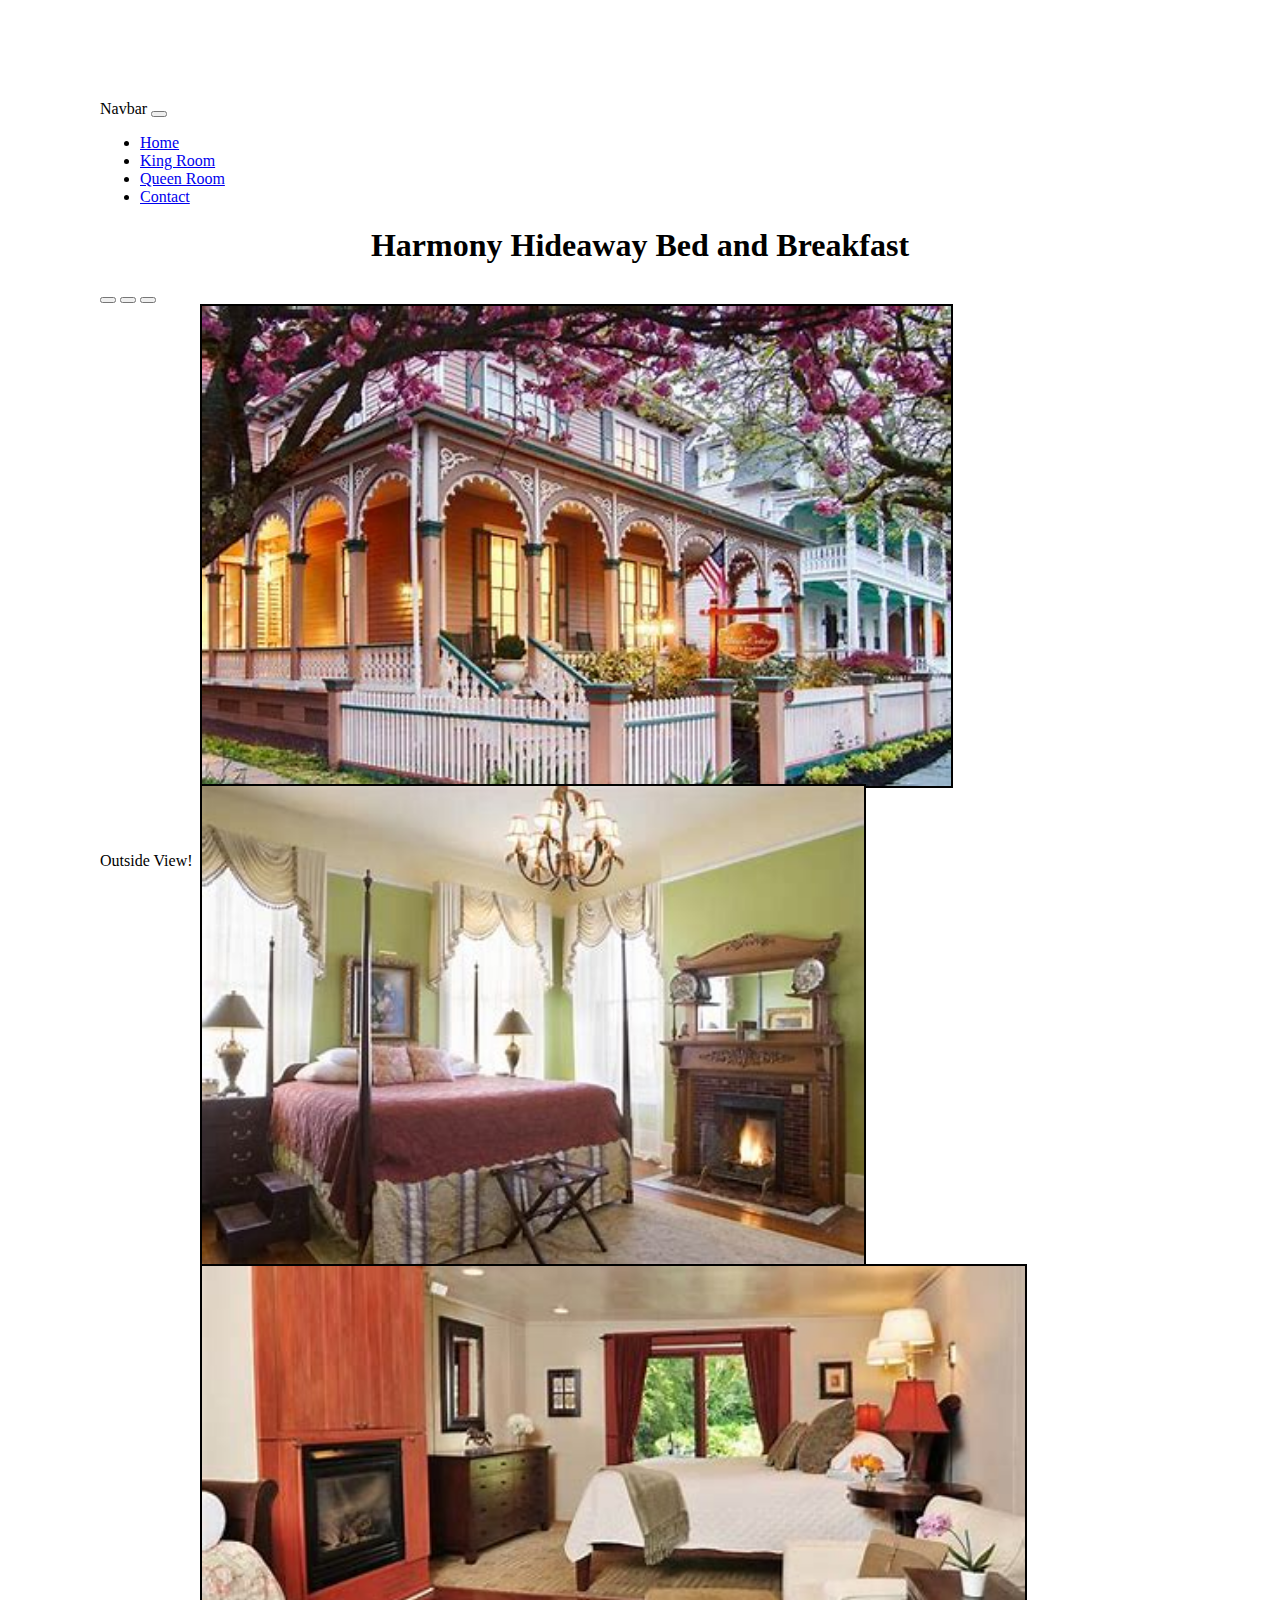
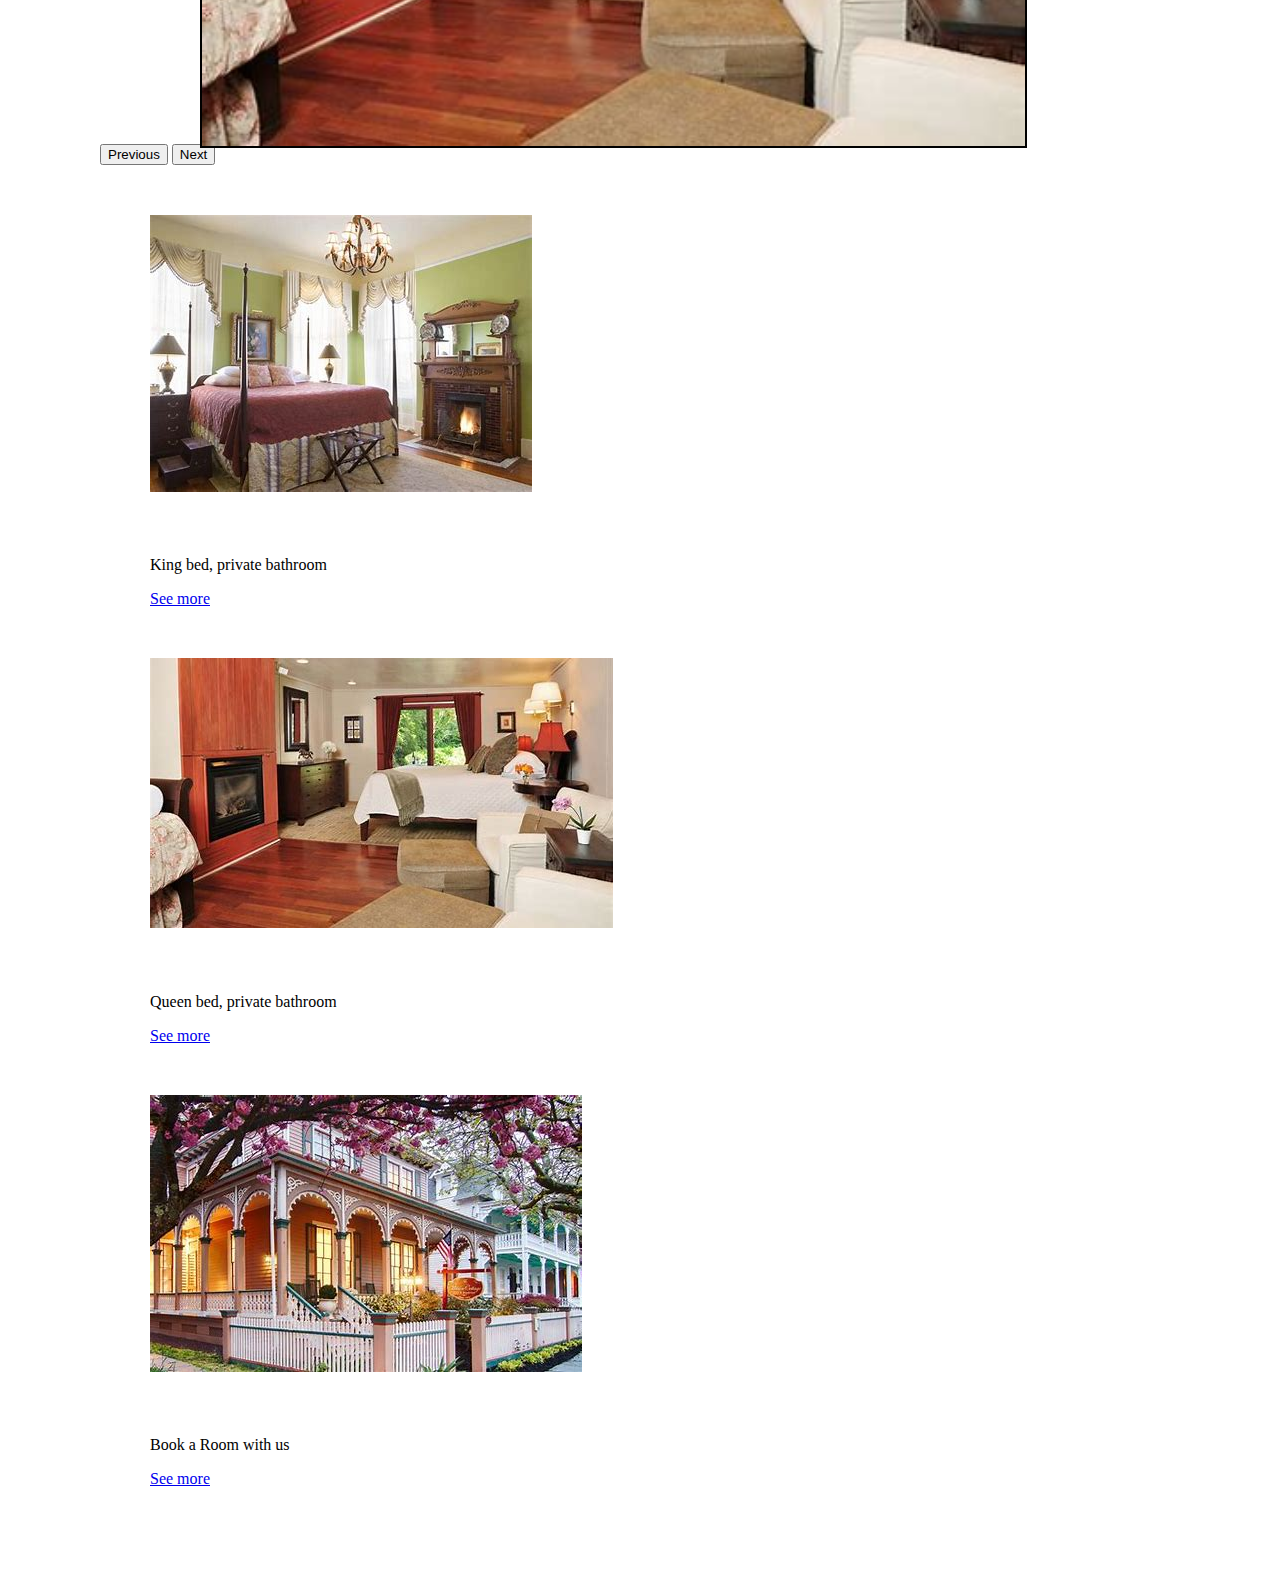
<file: index.html>
<!DOCTYPE html>
<html lang="en">

<head>
    <meta charset="utf-8">
    <meta name="viewport" content="width=device-width, initial-scale=1">
    <title>Bootstrap</title>
    <link href="https://cdn.jsdelivr.net/npm/bootstrap@5.3.2/dist/css/bootstrap.min.css" rel="stylesheet"
        integrity="sha384-T3c6CoIi6uLrA9TneNEoa7RxnatzjcDSCmG1MXxSR1GAsXEV/Dwwykc2MPK8M2HN" crossorigin="anonymous">
    <link href="style.css" rel="stylesheet">
</head>

<body>
    <!-- NAVBAR -->

    <nav class=" navbar fixed-top navbar-expand-sm navbar-light bg-light">
        <span class="navbar-brand mb-0 h1"> Navbar</span>
        <button type="button" data-bs-toggle="collapse" data-bs-target="#navbarNav" class="navbar-toggler"
            aria-controls="navbarNav" aria-expanded="false" aria-label="Toggle navigation">
            <span class="navbar-toggler-icon"></span>
        </button>
        <div class="collapse navbar-collapse" id="navbarNav">
            <ul class="navbar-nav">
                <li class="nav-item active">
                    <a href="index.html" class="nav-link active"> Home</a>
                </li>
                <li class="nav-item active">
                    <a href="#" class="nav-link"> King Room</a>
                </li>
                <li class="nav-item active">
                    <a href="#" class="nav-link"> Queen Room</a>
                </li>
                <li class="nav-item active">
                    <a href="contact.html" class="nav-link"> Contact</a>
                </li>
            </ul>

        </div>
    </nav>


    <h1>Harmony Hideaway Bed and Breakfast</h1>
    <script src="https://cdn.jsdelivr.net/npm/bootstrap@5.3.2/dist/js/bootstrap.bundle.min.js"
        integrity="sha384-C6RzsynM9kWDrMNeT87bh95OGNyZPhcTNXj1NW7RuBCsyN/o0jlpcV8Qyq46cDfL"
        crossorigin="anonymous"></script>

    <!-- CAROUSEL -->
    <div id="carousel" class="carousel slide">
        <div class="carousel-indicators">
            <button type="button" data-bs-target="#carousel" data-bs-slide-to="0" class="active" aria-current="true"
                aria-label="Slide 1"></button>
            <button type="button" data-bs-target="#carousel" data-bs-slide-to="1" aria-label="Slide 2"></button>
            <button type="button" data-bs-target="#carousel" data-bs-slide-to="2" aria-label="Slide 3"></button>
        </div>
        <div class="carousel-inner">
            <div class="carousel-item active c-item">
                <img src="outside.jpg" class="d-block w-100 c-img" alt="slide1">
                <div class="carousel-caption ">
                    <h5>1532 W. Commercial St. Buffalo MO 65622</h5>
                    <p>Outside View!</p>
                </div>
            </div>
            <div class="carousel-item c-item">
                <img src="king.jpg" class="d-block w-100 c-img" alt="slide2">
                <div class="carousel-caption ">
                    <h5>King Room</h5>
                </div>
            </div>
            <div class="carousel-item c-item">
                <img src="queen.jpg" class="d-block w-100 c-img" alt="slide3">
                <div class="carousel-caption ">
                    <h5>Queen Room</h5>
                </div>
            </div>
        </div>
        <button class="carousel-control-prev" type="button" data-bs-target="#carousel" data-bs-slide="prev">
            <span class="carousel-control-prev-icon" aria-hidden="true"></span>
            <span class="visually-hidden">Previous</span>
        </button>
        <button class="carousel-control-next" type="button" data-bs-target="#carousel" data-bs-slide="next">
            <span class="carousel-control-next-icon" aria-hidden="true"></span>
            <span class="visually-hidden">Next</span>
        </button>
    </div>
    <!-- CARDS -->
    <div class="row">
        <div class="col-sm-4 mb-3 mb-sm-0">
            <div class="card">
                <img src="king.jpg" class="card-img-top" alt="king">
                <div class="card-body">
                    <h5 class="card-title">King Room</h5>
                    <p class="card-text">King bed, private bathroom</p>
                    <a href="#" class="btn btn-primary">See more</a>
                </div>
            </div>
        </div>
        <div class="col-sm-4 mb-3 mb-sm-0">
            <div class="card">
                <img src="queen.jpg" class="card-img-top" alt="Queen">
                <div class="card-body">
                    <h5 class="card-title">Queen Room</h5>
                    <p class="card-text">Queen bed, private bathroom</p>
                    <a href="#" class="btn btn-primary">See more</a>
                </div>
            </div>
        </div>
        <div class="col-sm-4 mb-3 mb-sm-0">
            <div class="card">
                <img src="outside.jpg" class="card-img-top" alt="outside">
                <div class="card-body">
                    <h5 class="card-title">Contact</h5>
                    <p class="card-text">Book a Room with us</p>
                    <a href="contact.html" class="btn btn-primary">See more</a>   
                </div>
            </div>      
        </div>
    </div>
</body>

</html>
</file>
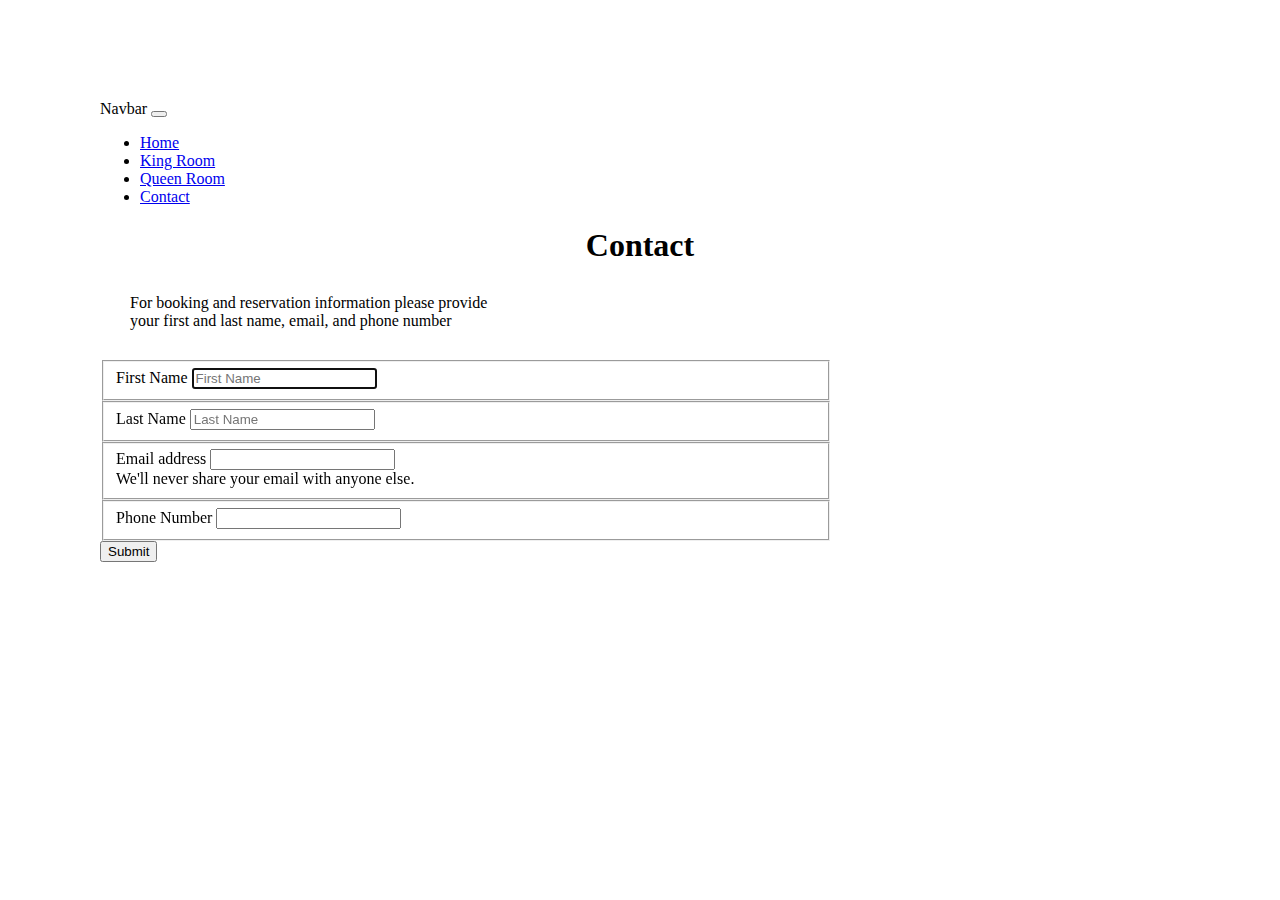
<file: contact.html>
<!DOCTYPE html>
<html lang="en">

<head>
    <meta charset="utf-8">
    <meta name="viewport" content="width=device-width, initial-scale=1">
    <title>Bootstrap</title>
    <link href="https://cdn.jsdelivr.net/npm/bootstrap@5.3.2/dist/css/bootstrap.min.css" rel="stylesheet"
        integrity="sha384-T3c6CoIi6uLrA9TneNEoa7RxnatzjcDSCmG1MXxSR1GAsXEV/Dwwykc2MPK8M2HN" crossorigin="anonymous">
    <link href="style.css" rel="stylesheet">
</head>

<body>
    <!-- NAV -->
    <nav class=" navbar fixed-top navbar-expand-sm navbar-light bg-light">
        <span class="navbar-brand mb-0 h1"> Navbar</span>
        <button type="button" data-bs-toggle="collapse" data-bs-target="#navbarNav" class="navbar-toggler"
            aria-controls="navbarNav" aria-expanded="false" aria-label="Toggle navigation">
            <span class="navbar-toggler-icon"></span>
        </button>
        <div class="collapse navbar-collapse" id="navbarNav">
            <ul class="navbar-nav">
                <li class="nav-item active">
                    <a href="index.html" class="nav-link active"> Home</a>
                </li>
                <li class="nav-item active">
                    <a href="#" class="nav-link"> King Room</a>
                </li>
                <li class="nav-item active">
                    <a href="#" class="nav-link"> Queen Room</a>
                </li>
                <li class="nav-item active">
                    <a href="contact.html" class="nav-link"> Contact</a>
                </li>
            </ul>

        </div>
    </nav>


    <h1>Contact</h1>
    <p class="contact"> For booking and reservation information please provide <br>
        your first and last name, email, and phone number</p>
    <script src="https://cdn.jsdelivr.net/npm/bootstrap@5.3.2/dist/js/bootstrap.bundle.min.js"
        integrity="sha384-C6RzsynM9kWDrMNeT87bh95OGNyZPhcTNXj1NW7RuBCsyN/o0jlpcV8Qyq46cDfL"
        crossorigin="anonymous"></script>
    <!-- MAP -->
    <iframe
        src="https://www.google.com/maps/embed?pb=!1m18!1m12!1m3!1d3159.2381589758925!2d-93.1124764251793!3d37.64360457201863!2m3!1f0!2f0!3f0!3m2!1i1024!2i768!4f13.1!3m3!1m2!1s0x87c5a088fb67a4a1%3A0x72c090965346179e!2s1532%20W%20Commercial%20St%2C%20Buffalo%2C%20MO%2065622!5e0!3m2!1sen!2sus!4v1700712735715!5m2!1sen!2sus"
        width="600" height="450" style="border:0;" allowfullscreen="" loading="lazy"
        referrerpolicy="no-referrer-when-downgrade"></iframe>

    <form>    
        <fieldset>
            <div class="mb-3">
                <label for="fname" class="form-label">First Name
                    <input autofocus type="text" class="form-control" name="firstName" id="fname" placeholder="First Name" required>
                </label>
            </div>
        </fieldset>
        
        <fieldset>
            <div class="mb-3">
                <label for="lname" class="form-label">Last Name</label>
                <input type="text" class="form-control" name="lastName" id="lname" placeholder="Last Name" required>
            </div>
        </fieldset>


        <fieldset>
            <div class="mb-3">
                <label for="exampleInputEmail1" class="form-label">Email address</label>
                <input type="email" class="form-control" id="exampleInputEmail1" aria-describedby="emailHelp">
                <div id="emailHelp" class="form-text">We'll never share your email with anyone else.</div>
            </div>
        </fieldset>
        <fieldset>
            <div class="mb-3">
                <label for="exampleInputPhone1" class="form-label">Phone Number</label>
                <input type="tel" class="form-control" id="exampleInputPhone1">
            </div>
        </fieldset>

        <button type="submit" class="btn btn-primary">Submit</button>
    </form>
</body>

</html>
</file>
<file: style.css>
.c-item {
height: 480px;
}
.c-img {
 height: 100%;
 object-fit: cover;
 margin-left: 100px;
 margin-right: 200px;
 border: 2px solid black;
position: relative;
}
h1{
    text-align: center;
}
html, body {
    margin: 50px;
    border: 50px;
  }
h5 {
    color: white;
}
.card {
margin: 50px;
}
.contact {
    text-align: left;
    margin: 30px;
}
iframe {
    float: right;
    width: 350px;
    height: 350px;
}
</file>
